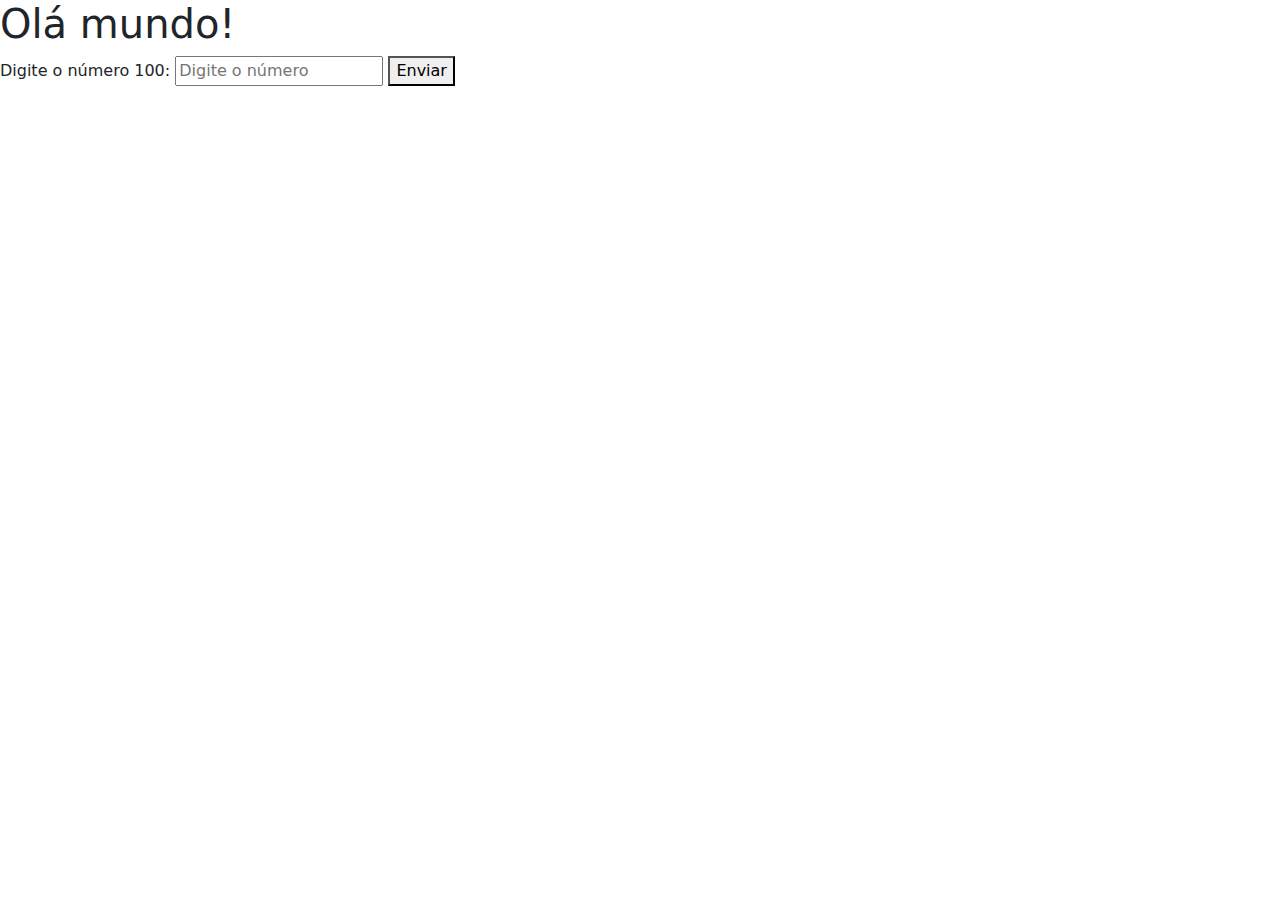
<file: aula_alerts/index.html>
<!DOCTYPE html>
<html lang="pt-br">
<head>
    <meta charset="UTF-8">
    <meta name="viewport" content="width=device-width, initial-scale=1.0">
    <title>Testando alertas</title>
    <link rel="stylesheet" href="https://cdn.jsdelivr.net/npm/bootstrap@5.3.3/dist/css/bootstrap.min.css">
</head>
<body>
    <div id="resposta_erro"></div>
    <h1>Olá mundo!</h1>
    <form action="">
        <label for="">Digite o número 100: </label>
        <input type="number" placeholder="Digite o número" id="numero_digitado"> 
        <button onclick="nome_enviado(event)">Enviar</button>
    </form>
    <div id="resposta"></div>
    

    <script src="https://cdn.jsdelivr.net/npm/bootstrap@5.3.3/dist/js/bootstrap.bundle.min.js"></script>
    <script src="script.js"></script>
</body>
</html>
</file>
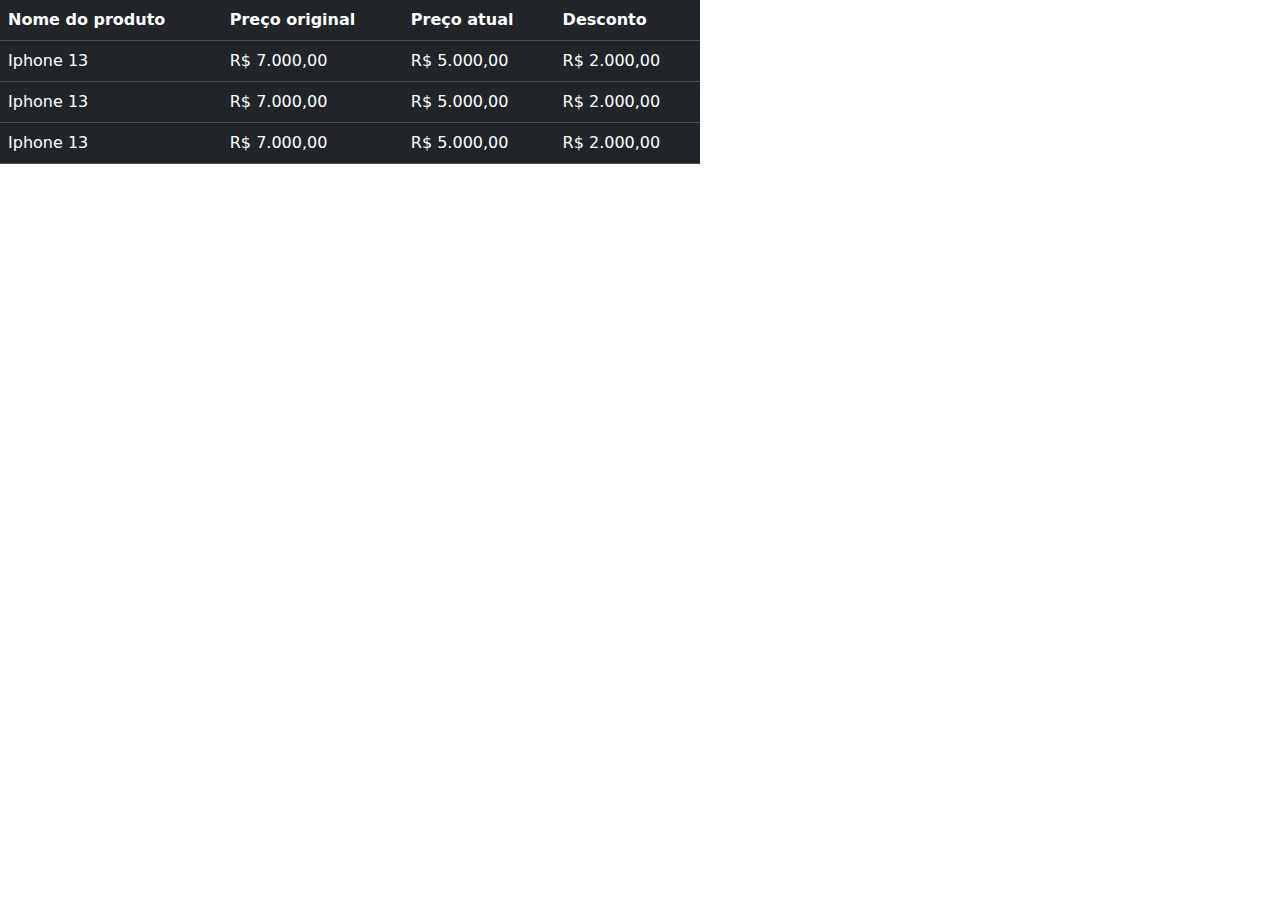
<file: aula_tabelas/index.html>
<!DOCTYPE html>
<html lang="pt-br">
<head>
    <meta charset="UTF-8">
    <meta name="viewport" content="width=device-width, initial-scale=1.0">
    <title>Document</title>
    <link rel="stylesheet" href="https://cdn.jsdelivr.net/npm/bootstrap@5.3.3/dist/css/bootstrap.min.css">
    <link rel="stylesheet" href="style.css">
</head>
<body>
    <table class="table table-dark" >
        <thead>
            <th>Nome do produto</th>
            <th>Preço original</th>
            <th>Preço atual</th>
            <th>Desconto</th>
        </thead>
        <tbody>
            <tr>
                <td>Iphone 13</td>
                <td>R$ 7.000,00</td>
                <td>R$ 5.000,00</td>
                <td>R$ 2.000,00</td>
            </tr>
            <tr>
                <td>Iphone 13</td>
                <td>R$ 7.000,00</td>
                <td>R$ 5.000,00</td>
                <td>R$ 2.000,00</td>
            </tr>
            <tr>
                <td>Iphone 13</td>
                <td>R$ 7.000,00</td>
                <td>R$ 5.000,00</td>
                <td>R$ 2.000,00</td>
            </tr>
        </tbody>
    </table>
</body>
</html>
</file>
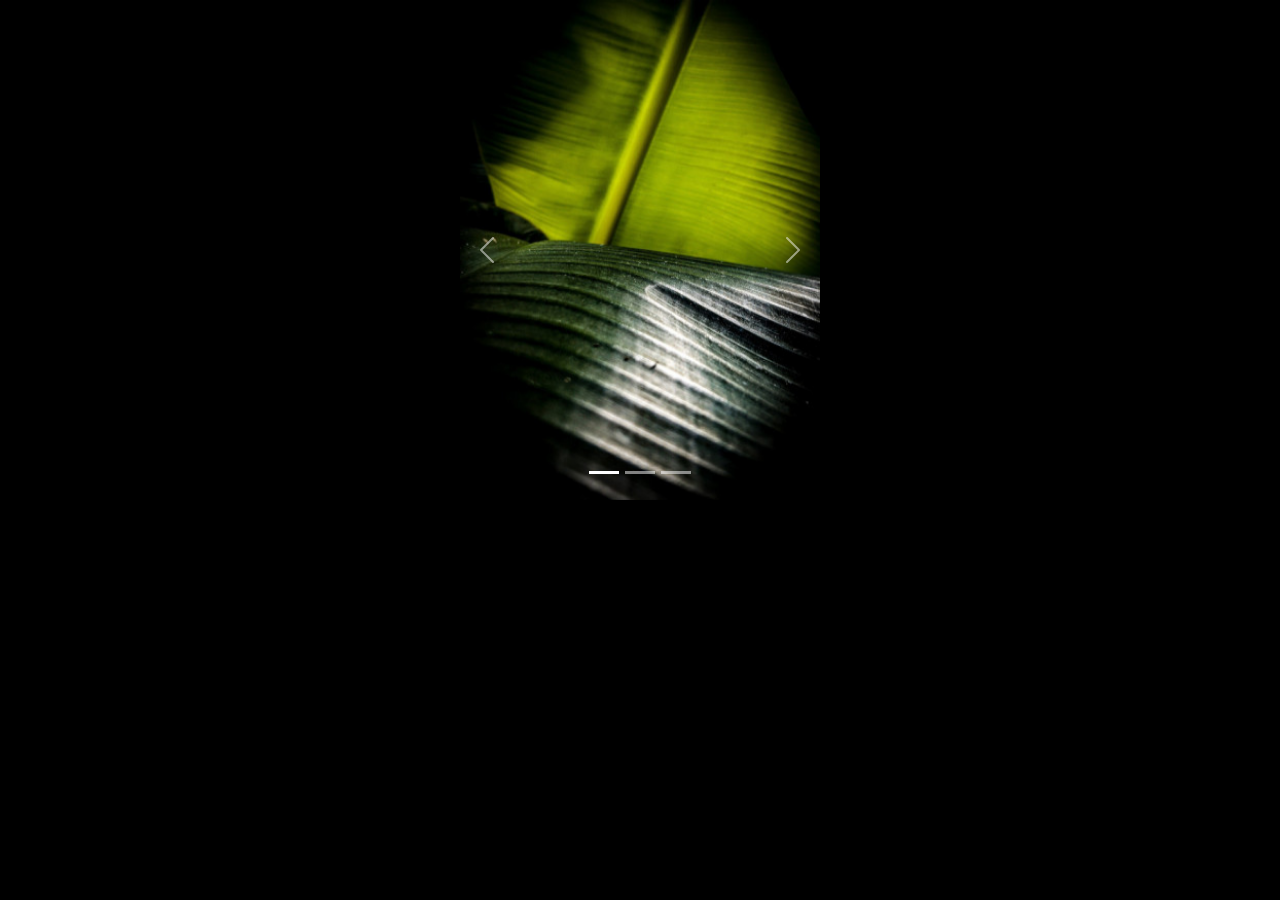
<file: bootstrap_carousel/index.html>
<!DOCTYPE html>
<html lang="pt-br">
<head>
    <meta charset="UTF-8">
    <meta name="viewport" content="width=device-width, initial-scale=1.0">
    <title>Aprendendo carousel</title>
    <link rel="stylesheet" href="https://cdn.jsdelivr.net/npm/bootstrap@5.3.3/dist/css/bootstrap.min.css">
    <link rel="stylesheet" href="style.css">
</head>
<body>
    <div class="container">
        <div id="carousel-exemplo" class="carousel carousel-fade slide" data-bs-ride="carousel">
            <div class="carousel-inner">
                <div class="carousel-item active" data-bs-interval="1000">
                    <img src="imagens/planta_bananeira.jpg" alt=" plantas">
                </div>
                <div class="carousel-item" data-bs-interval="1000">
                    <img src="imagens/cobra-verde.jpg" alt="Cobra verde">
                </div>
                <div class="carousel-item" data-bs-interval="1000">
                    <img src="imagens/cachoeira.jpg" alt="cachoeira">
                </div>
            </div>
            <button data-bs-target="#carousel-exemplo" data-bs-slide="prev" class="carousel-control-prev" type="button">
                <span class="carousel-control-prev-icon"></span>
            </button>
            <button data-bs-target="#carousel-exemplo" data-bs-slide="next" class="carousel-control-next" type="button">
                <span class="carousel-control-next-icon"></span>
            </button>
            <div class="carousel-indicators">
                <button type="button" data-bs-target="#carousel-exemplo" data-bs-slide-to="0" class="active"></button>
                <button type="button" data-bs-target="#carousel-exemplo" data-bs-slide-to="1"></button>
                <button type="button" data-bs-target="#carousel-exemplo" data-bs-slide-to="2"></button>
            </div>
        </div>
    </div>

    <script src="https://cdn.jsdelivr.net/npm/bootstrap@5.3.3/dist/js/bootstrap.bundle.min.js">
    </script>
</body>
</html>
</file>
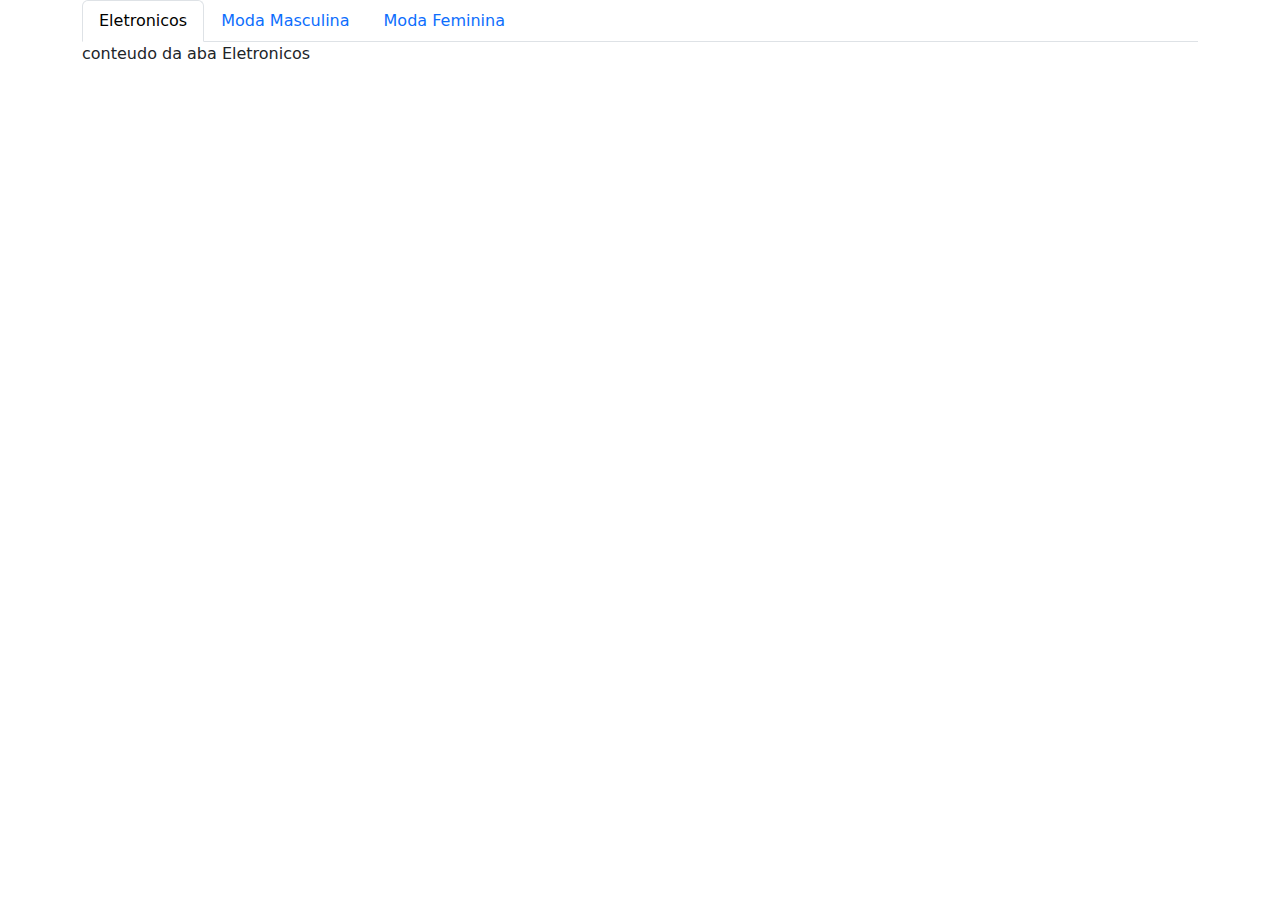
<file: bootstrap_tabs/index.html>
<!DOCTYPE html>
<html lang="pt-br">
<head>
    <meta charset="UTF-8">
    <meta name="viewport" content="width=device-width, initial-scale=1.0">
    <title>Document</title>
    <link rel="stylesheet" href="https://cdn.jsdelivr.net/npm/bootstrap@5.3.3/dist/css/bootstrap.min.css">
</head>
<body>
    <div class="container">
        <nav class="nav nav-tabs">
            <button data-bs-toggle="tab" data-bs-target="#aba1" type="button" class="nav-link active">Eletronicos</button>
            <button data-bs-toggle="tab" data-bs-target="#aba2" type="button" class="nav-link">Moda Masculina</button>
            <button data-bs-toggle="tab" data-bs-target="#aba3" type="button" class="nav-link">Moda Feminina</button>
        </nav>
        <div class="tab-content">
            <div class="tab-pane active" id="aba1">
                conteudo da aba Eletronicos
            </div>
            <div class="tab-pane" id="aba2">
                Aba moda masculina
            </div>
            <div class="tab-pane" id="aba3">
                Moda feminna
            </div>
        </div>
    </div>

    <script src="https://cdn.jsdelivr.net/npm/bootstrap@5.3.3/dist/js/bootstrap.bundle.min.js"></script>
</body>
</html>
</file>
<file: aula_tabelas/style.css>
table {
    max-width: 700px;
}
</file>
<file: bootstrap_carousel/style.css>
body {
    background-color: rgb(0, 0, 0);
}

.container {
    width: 30%;
}

#carousel-exemplo img {
    width: 100%;
    height: 500px;
}
</file>
